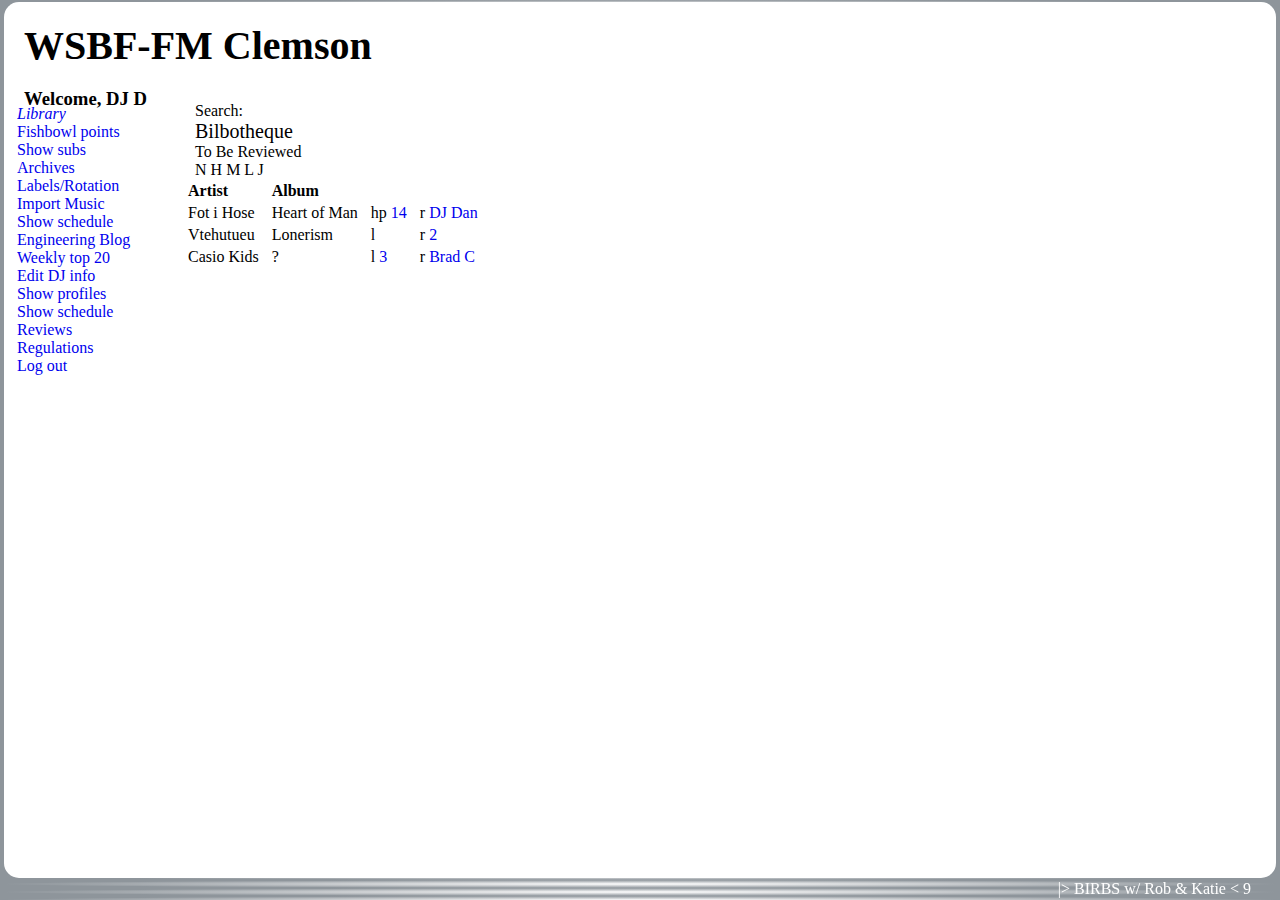
<file: p_automate.html>
<!DOCTYPE html>
<html lang="en">
  <head>     
      <script src='//ajax.googleapis.com/ajax/libs/jquery/1.7.1/jquery.min.js'></script>     
      <meta charset='utf-8'>     
      <title>WIZBIZ</title>     
      <link rel='stylesheet' href='p_style.css' />  
    </head>     
    <body>     
      <div id='container'>     
        <div id = 'header'>
          <h1>WSBF-FM Clemson</h1>   
          <h3>Welcome, DJ  D</h3>  
        </div>   
        <div id='actions_container'>
          <a live = true href='p_library.php'>Library</a> <br>    
          <a href='fishbowl/fishbowl_app.php'>Fishbowl points</a><br>    
          <a href='show_sub/show_sub.php'>Show subs</a><br>       
          <a href='archives'>Archives</a><br>      
          <a href=\"rotation_control.php\">Labels/Rotation</a><br>
          <a href=\"import/import_main.php\">Import Music</a><br> 
          <a href='schedule_addshow.php'>Show schedule</a><br>
          <a href='dick'>Engineering Blog</a><br>
          <a href=\"weekly_top_20_tracks.php\">Weekly top 20</a><br>
          <a href=\"profiles/form_edit_profile.php\">Edit DJ info</a><br>
          <a href=\"profiles/view_show_profiles.php\">Show profiles</a><br>
          <a href=\"schedule/schedule.php\">Show schedule</a><br> 
          <a href=\"reviewsByActiveDJs.php\">Reviews</a><br>
          <a href=\"reviewsByActiveDJs.php\">Regulations</a><br>
          <a href=\"logout.php\">Log out</a>        
        </div>      
        <div id = 'center'>
          <div id = 'filters'> 
            <div id = 'search'><a>Search:</a></div>
            <div id = 'centerlab'><a>Bilbotheque</a></div>
            <div id = 'labels'>
              <div id = 'review_label'>
                 <a href=''>To Be Reviewed</a>
              </div>
               <div id = 'rotation_label'>
                <div id = 'rotationtypes'>
                   <a href=''>N</a>
                   <a href=''>H</a>
                   <a href=''>M</a>
                   <a href=''>L</a>
                   <a href=''>J</a>
               </div>
              </div>
            </div>
          </div> 
          <div id = 'list'>
            <table id = 'list'>
              <tr>
                <th>Artist</th>
                <th>Album</th>
                <th></th>  
              </tr> 
              <tr>  
                  <td><a>Fot i Hose</a></td>
                  <td><a>Heart of Man </a></td>
                  <td>hp <a href='heart.php?liker=you&thing=albumID'>    14  </a></td>
                  <td>r <a href='read_review.php?albumID=$albumID'>DJ Dan</a></td>
              </tr>  

              <tr>  
                  <td><a>Vtehutueu</a></td>
                  <td><a>Lonerism</a></td>
                  <td>l <a href='heart.php?liker=you&thing=albumID'>       </a></td>
                  <td>r <a href='read_review.php?albumID=$albumID'> 2</a></td>
              </tr> 
              <tr>  
                  <td><a>Casio Kids</a></td>
                  <td><a>?</a></td>
                  <td>l <a href='heart.php?liker=you&thing=albumID'>3</a></td>
                  <td>r <a href='read_review.php?albumID=$albumID'> Brad C</a></td>
              </tr> 
            </table>   
          </div>  
        </div>    
        <div id = 'footer'>
          <a>|> BIRBS w/ Rob & Katie  < 9</a>
        </div>
      </div>  
  </body>
</html>
</file>
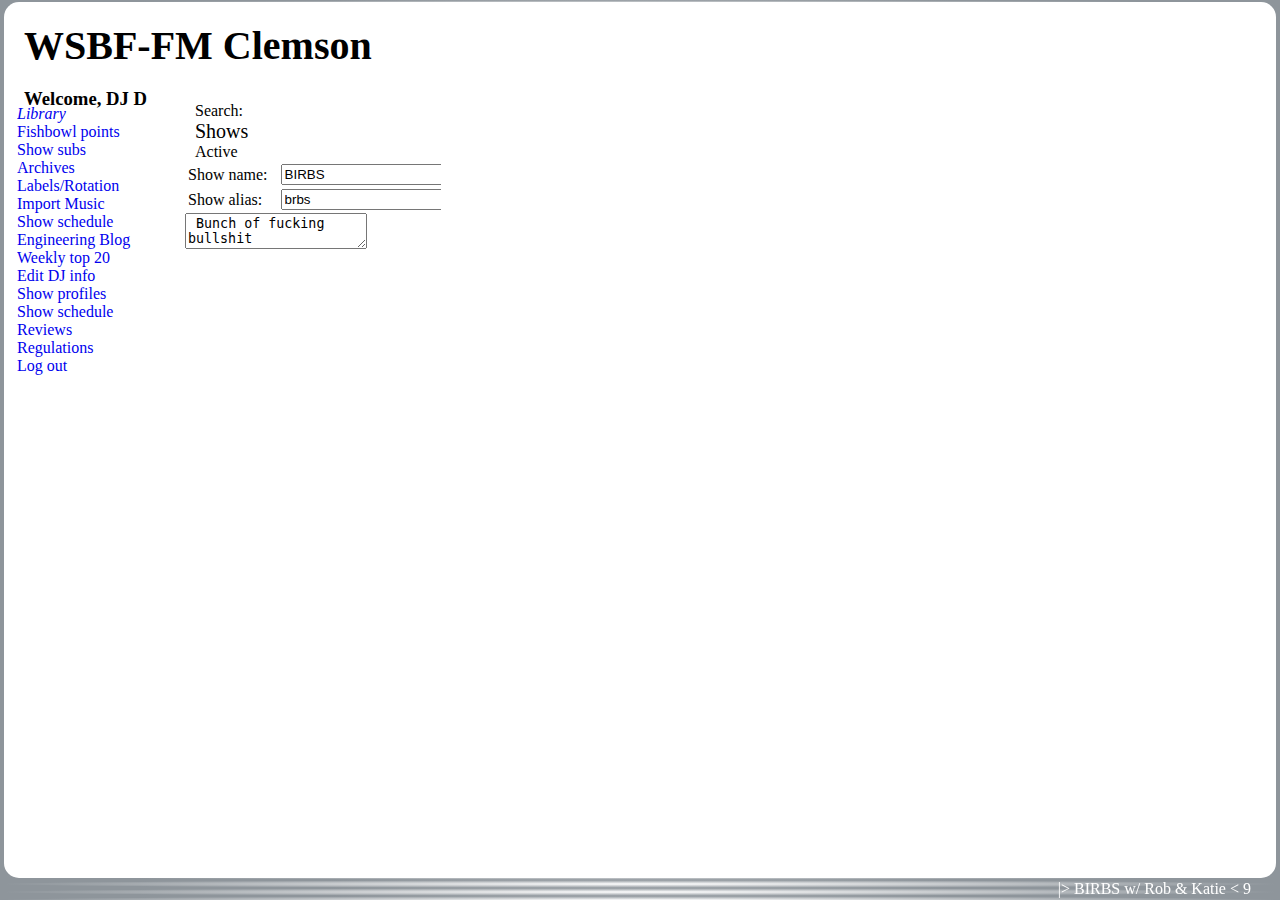
<file: p_show.html>
<!DOCTYPE html>
<html lang="en">
  <head>     
      <script src='//ajax.googleapis.com/ajax/libs/jquery/1.7.1/jquery.min.js'></script>     
      <meta charset='utf-8'>     
      <title>WIZBIZ</title>     
      <link rel='stylesheet' href='p_style.css' />  
    </head>     
    <body>     
      <div id='container'>     
        <div id = 'header'>
          <h1>WSBF-FM Clemson</h1>   
          <h3>Welcome, DJ  D</h3>  
        </div>   
        <div id='actions_container'>
          <a live = true href='p_library.php'>Library</a> <br>    
          <a href='fishbowl/fishbowl_app.php'>Fishbowl points</a><br>    
          <a href='show_sub/show_sub.php'>Show subs</a><br>       
          <a href='archives'>Archives</a><br>      
          <a href=\"rotation_control.php\">Labels/Rotation</a><br>
          <a href=\"import/import_main.php\">Import Music</a><br> 
          <a href='schedule_addshow.php'>Show schedule</a><br>
          <a href='dick'>Engineering Blog</a><br>
          <a href=\"weekly_top_20_tracks.php\">Weekly top 20</a><br>
          <a href=\"profiles/form_edit_profile.php\">Edit DJ info</a><br>
          <a href=\"profiles/view_show_profiles.php\">Show profiles</a><br>
          <a href=\"schedule/schedule.php\">Show schedule</a><br> 
          <a href=\"reviewsByActiveDJs.php\">Reviews</a><br>
          <a href=\"reviewsByActiveDJs.php\">Regulations</a><br>
          <a href=\"logout.php\">Log out</a>        
        </div>      
        <div id = 'center'>
          <div id = 'filters'> 
            <div id = 'search'><a>Search:</a></div>
            <div id = 'centerlab'><a>Shows</a></div>
            <div id = 'labels'>
              <div id = 'review_label'>
                 <a href=''>Active</a>
              </div>
            </div>
          </div>
          <div id = list>
            <form action='edit_profile_show_submit.php' method='POST'>
            <input type='hidden' name='scheduleID' value='$scheduleID'>
            <input type='hidden' name='username' value='$username'>
            <table>
              <tr>
                <td><div id=\"$show[show_name]\">Show name:</div></td>
                <td><INPUT   TYPE = \"Text\" " .
                   "SIZE ='40' VALUE ='BIRBS'>
                 </td>
              </tr>

              <tr>
                <td><div id=\"top\">Show alias:</div></td>
                <td><INPUT TYPE = \"Text\" " .
                   "SIZE ='40' VALUE = 'brbs'   >
                 </td>
              </tr>
            </table>

            <textarea   id=\"$show[scheduleID]\"   style=\"resize: none\"  cols=\"65\"   rows=\"12\"   onkeyup=\" countChar(this, $show[scheduleID])\" > Bunch of fucking bullshit 
            </textarea>
          </div>
        </div>  
        <div id = 'footer'>
          <a>|> BIRBS w/ Rob & Katie  < 9</a>
        </div>
      </div>  
  </body>
</html>
</file>
<file: p_style.css>
body{
/*	background-color: #efefec; */
	background-color: #ffffff;
	background-image: -webkit-gradient(radial, 50% 50%,200,50% 50%,20, to(rgb(255, 255, 255)), from(rgb(142, 149, 155)));
	background-image: -webkit-radial-gradient(50% 50%, rgb(255, 255, 255), rgb(142, 149, 155));
	background-image: -moz-radial-gradient(50% 50%, rgb(255, 255, 255), rgb(142, 149, 155));
	background-image: -o-radial-gradient(50% 50%, rgb(255, 255, 255), rgb(142, 149, 155));
	background-image: -ms-radial-gradient(50% 50%, rgb(255, 255, 255), rgb(142, 149, 155));
	background-image: radial-gradient(50% 50%, rgb(255, 255, 255), rgb(142, 149, 155));
}

#container{
	padding: 10px;
	background-color: #fff;
	font: 1em Georgia, Times, Serif;
	position:fixed;
	top: 2px;
	left: 4px;
	right: 4px;
	bottom: 22px;
	border-radius: 15px;
}

#header {
	margin: 10px;
	height: 70px;
}
#header h1{
	font: 2.5em "Baskerville", Georgia, Times, Serif;
	font-weight: bold;
	text-align: left;	
	margin: 0;
	padding: 0;
}

#plateau {
	padding: 10px;
	border: 1px solid #cecece;
	border-radius: 15px;
	position: relative;
	top: 0px;
	left: 0px;
	right: 0px;
	border-radius: 15px;
}
#actions_container{
	float: left;
	margin: 3px 3px;
	text-overflow: ellipsis;
   	white-space: nowrap;
  	width: 150px;
  	overflow: hidden;
	font: 1em Georgia, Times, Serif;
	background-color: #fff;
}
#actions_container li {
	background-color: #fff;
	border:0;
	margin: 0;
	padding: 0;

}

#actions_container h1 a:link, a:visited, a:active{
	text-decoration: none;
	color: #000000;

}

#actions_container h1 a:hover{
	font-style: italic;
	text-decoration: none;
	color: #000000;
}
#actions_container h2{
	font: 2em "Baskerville", Georgia, Times, Serif;	
	font-style: italic;
	text-align: left;
	margin: 0em 0;
	padding: 0;
}

#actions_container h3{
	font: 1.5em Georgia, Times, Serif;
	text-align: left;
}

#actions_container div {
	border: ;
	padding: 40px 3%;
	margin: 0px, 0;
	list-style-type:none; 

}
a {
    text-decoration: none;
}
a:hover{
	text-decoration: none;
	color: #555555;
}

[live = true] {
	font-style:italic;
}

#center {
	margin: 0px 15px;
	float: left;
	bottom: 10px;
	width: 80%;
	height: 90%;
	font: 1em Georgia, Times, Serif;
}

#filters { 
	position: relative;
	left: 10px;
	padding: 0, 0;
	display:block;
}
#filters td {
	padding-left: 8px;
	padding-right: 8px;
	margin: 0;
	vertical-align: top;
	background-color: #fff;
}
#search {
	text-align: left;
	padding: 0;
}
#centerlab {
	font-size: 20px;
}
#labels {
}
#results {
	position: relative;
	margin-top: 10px;
	background-color: #fff;
	overflow-y: scroll;
}

#detail {
	margin-left: 25px;
	margin-bottom: 10px;
	padding: 0px;
	float: left ;
}

#fields {
	position: relative;
	float: left;
	margin-bottom: 10px;
	padding: 0px;
	width: 250px;
}

#review {
	float: left;
	width: 250px;
	margin-left: 15px;
	margin-bottom: 10px;
	padding: 0px;
}

.pure-form {
	margin: 0;
	padding: 0, 0, 0, 0;
	border: none;
}
.pure-input-1-2 {
	margin:0;
	padding: 0, 0, 0, 0;
}
.pure-group {
	margin:0;
	-webkit-padding-before: 0;
	-webkit-padding-start: 0;
	-webkit-padding-end: 10px;
	-webkit-padding-after: 0;
	border: none;
}
#list {
	margin: -10px, 0;
	padding: 0px;
	height: 335px;
	width: 100%;
	display: block;
	overflow-y: scroll;
}
#list table {
	border-collapse: separate;
}
#list th {
	text-align: left;
}
#results tr:hover {
	background-color: rgba(190, 190, 190, 0.4);

}
#list td {
	text-overflow: ellipsis;
   	white-space: nowrap;
  	max-width: 150px;
  	overflow: hidden;
  	padding-right: 10px
}
#addQueue div { 
	float:right;
}
#formQueue {
	z-index:10;
	float:right;
}


#searchresults {
	top:3px;
	z-index: 15px;
	position:relative;
	background-color: #fff;
	max-height:350px;
	overflow-y:scroll;
}

#footer {
	margin: 0 15px 0 0;
	color:white;
	padding: 2px 14px;
	position: fixed;
	bottom: 0;
	right: 0;
}
#mozPrintCallback-shim {
  position: fixed;
  top: 0;
  left: 0;
  height: 100%;
  width: 100%;
  z-index: 9999999;

  display: block;
  text-align: center;
  background-color: rgba(0, 0, 0, 0.5);
}
#mozPrintCallback-shim[hidden] {
  display: none;
}
@media print {
  #mozPrintCallback-shim {
    display: none;
  }
}

#mozPrintCallback-shim .mozPrintCallback-dialog-box {
  display: inline-block;
  margin: -50px auto 0;
  position: relative;
  top: 45%;
  left: 0;
  min-width: 220px;
  max-width: 400px;

  padding: 9px;

  border: 1px solid hsla(0, 0%, 0%, .5);
  border-radius: 2px;
  box-shadow: 0 1px 4px rgba(0, 0, 0, 0.3);

  background-color: #474747;

  color: hsl(0, 0%, 85%);
  font-size: 16px;
  line-height: 20px;
}
#mozPrintCallback-shim .progress-row {
  clear: both;
  padding: 1em 0;
}
#mozPrintCallback-shim progress {
  width: 100%;
}
#mozPrintCallback-shim .relative-progress {
  clear: both;
  float: right;
}
#mozPrintCallback-shim .progress-actions {
  clear: both;
}
.error{
	border: 1px solid #FF716A;
	border-radius: 2px;
	background-color: #FDD1D1;
	font: 1em Georgia, Times, Serif;
	padding: 0.3em;
	margin: 0 0 0.5em 0;
}

.success{
	border: 1px solid #00000;
	border-radius: 2px;
	background-color: #AAFF99;
	font: 1em Georgia, Times, Serif;
	padding: 0.3em;
	margin: 0 0 0.5em 0;
}
</file>
